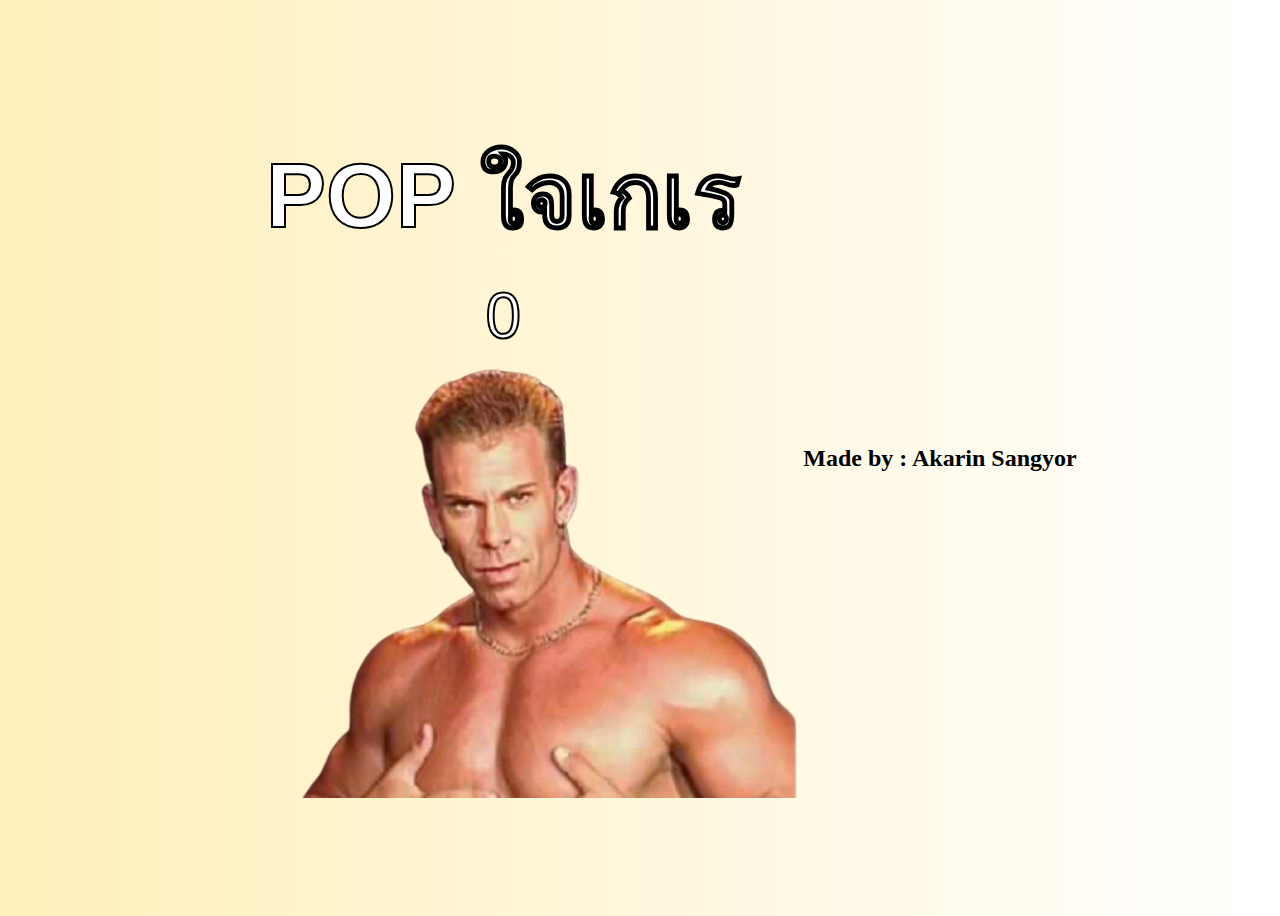
<file: POP ใจเกเร/index.html>
<!DOCTYPE html>
<html lang="en">

<head>
    <meta charset="UTF-8">
    <meta http-equiv="X-UA-Compatible" content="IE=edge">
    <meta name="viewport" content="width=device-width, initial-scale=1.0">
    <title>POP ใจเกเร</title>
    <link rel="stylesheet" href="style.css">
    <script src="script.js"></script>
    <link href="https://cdn.jsdelivr.net/npm/bootstrap@5.1.3/dist/css/bootstrap.min.css" rel="stylesheet"
        integrity="sha384-1BmE4kWBq78iYhFldvKuhfTAU6auU8tT94WrHftjDbrCEXSU1oBoqyl2QvZ6jIW3" crossorigin="anonymous">

</head>

<body>

    <div class="container1 container">
        <h1 class="title respond_title">POP ใจเกเร</h1>
        <p id="score" class="score"> 0 </p>
        <img src="./images/คาซุยะ_ตอนไม่คลิ๊ก.png" alt="notclick" id="kasuya1" class="img-fluid popcat"
            style="width: 600px;">
    </div>

    <div class="fixed-bottom">
        <h2> Made by : Akarin Sangyor</h2>
    </div>

</body>

</html>
</file>
<file: POP ใจเกเร/style.css>
body{
    background: linear-gradient(to right, #ffefba,#ffffff);
    height: 100vh;
    display: flex;
    justify-content: center;
    align-items: center;
}

.container1{
    text-align: center;
    display: flex;
    flex-direction: column;
    justify-content: center;
    align-items: center;
}

.title{
    font-size: 6.5em;
    margin: 1% 0% -3% 0%;
    font-family: sans-serif;
    color: white;
    -webkit-text-stroke: 2px black;
}

.score{
    font-size: 4em;
    font-family: sans-serif;
    color: white;
    -webkit-text-stroke: 2px black;
    margin-bottom: -1%;
    margin-top: 5%;
}

@media (max-width: 1399.98px) { 

    .respond_title{
        font-size: 10vh;
    }
}

@media only screen and (max-width: 480px) {
    .popcat {
        width: 200px;
    }
}
</file>
